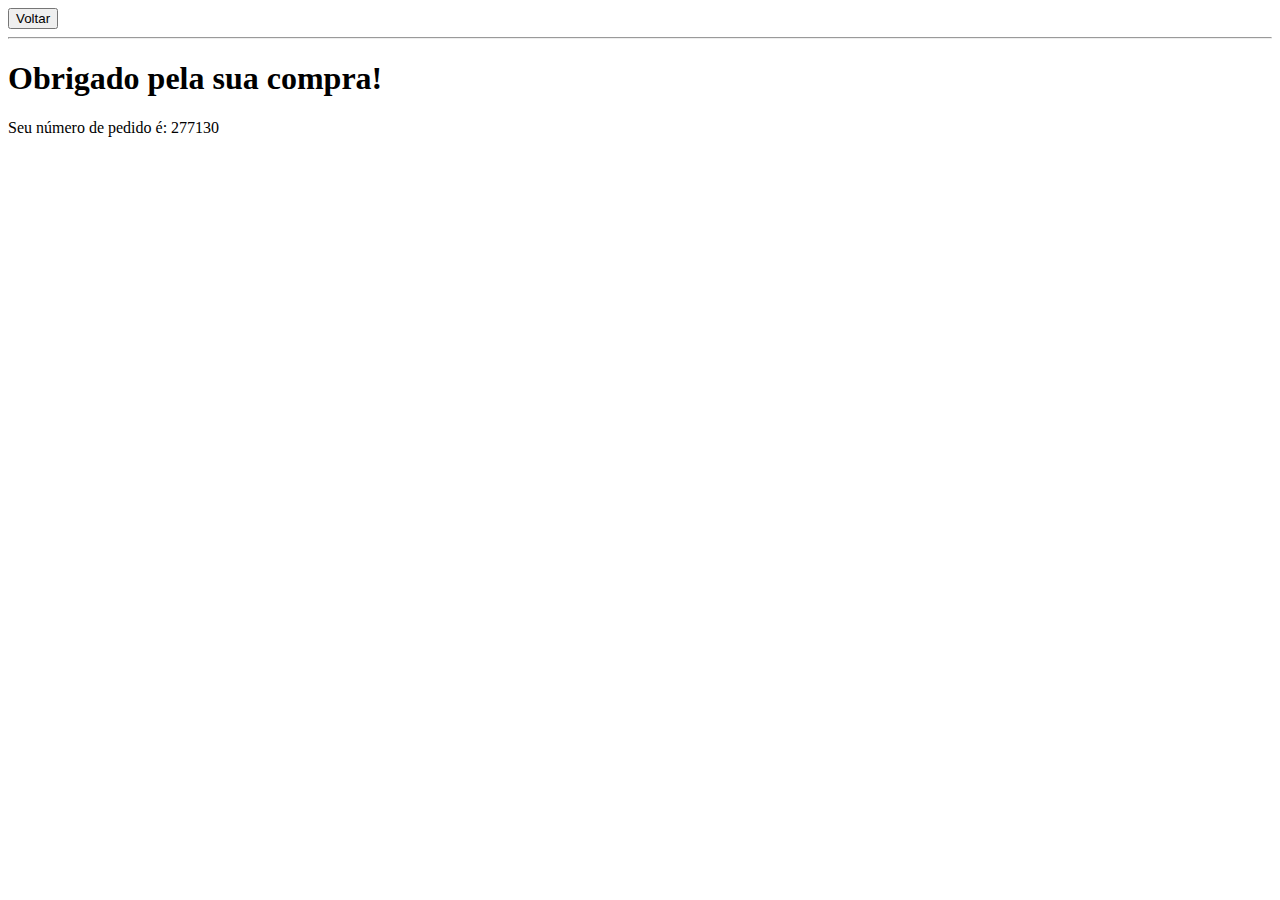
<file: agradecimento.html>
<!DOCTYPE html>
<html lang="pt-BR">
<head>
    <meta charset="UTF-8">
    <meta name="viewport" content="width=device-width, initial-scale=1.0">
    <title>Agradecimento</title>

    <!-- Google Tag Manager -->
    <script>(function (w, d, s, l, i) {
        w[l] = w[l] || [];
        w[l].push({'gtm.start': new Date().getTime(), event: 'gtm.js'});
        var f = d.getElementsByTagName(s)[0],
            j = d.createElement(s),
            dl = l != 'dataLayer' ? '&l=' + l : '';
            j.async = true; j.src ='https://www.googletagmanager.com/gtm.js?id=' + i + dl;
            f.parentNode.insertBefore(j, f);
    })(window, document, 'script', 'dataLayer', 'GTM-NG7LW2HX');
    </script>
    <!-- End Google Tag Manager -->

    <!-- Google tag (gtag.js) -->
    <script async src="https://www.googletagmanager.com/gtag/js?id=G-PLTG94G8NL"></script>
    <script>
        window.dataLayer = window.dataLayer || [];
        function gtag(){dataLayer.push(arguments);}
        gtag('js', new Date());

        gtag('config', 'G-PLTG94G8NL');
    </script>
    <!-- End Google tag (gtag.js) -->

    <script>
        window.dataLayer = window.dataLayer || [];
        window.dataLayer.push({
            'event': 'checkoutComplete',
            'pagePath': window.location.pathname,
            'pageTitle': document.title
        });
    </script>

</head>
<body>

    <!-- Google Tag Manager (noscript) -->
    <noscript>
        <iframe src="https://www.googletagmanager.com/ns.html?id=GTM-NG7LW2HX" height="0" width="0" style="display:none;visibility:hidden"></iframe>
    </noscript>
    <!-- End Google Tag Manager (noscript) -->

    <button onclick="window.location.href='index.html'">Voltar</button>
    <hr>

    <h1>Obrigado pela sua compra!</h1>
    <p id="orderID"></p>

    <script>
        window.onload = function() {
            const orderID = Math.floor(Math.random() * 1000000);
            document.getElementById('orderID').innerText = `Seu número de pedido é: ${orderID}`;

            gtag('event', 'purchase', {
                orderID: orderID
            })
        };
    </script>
</body>
</html>
</file>
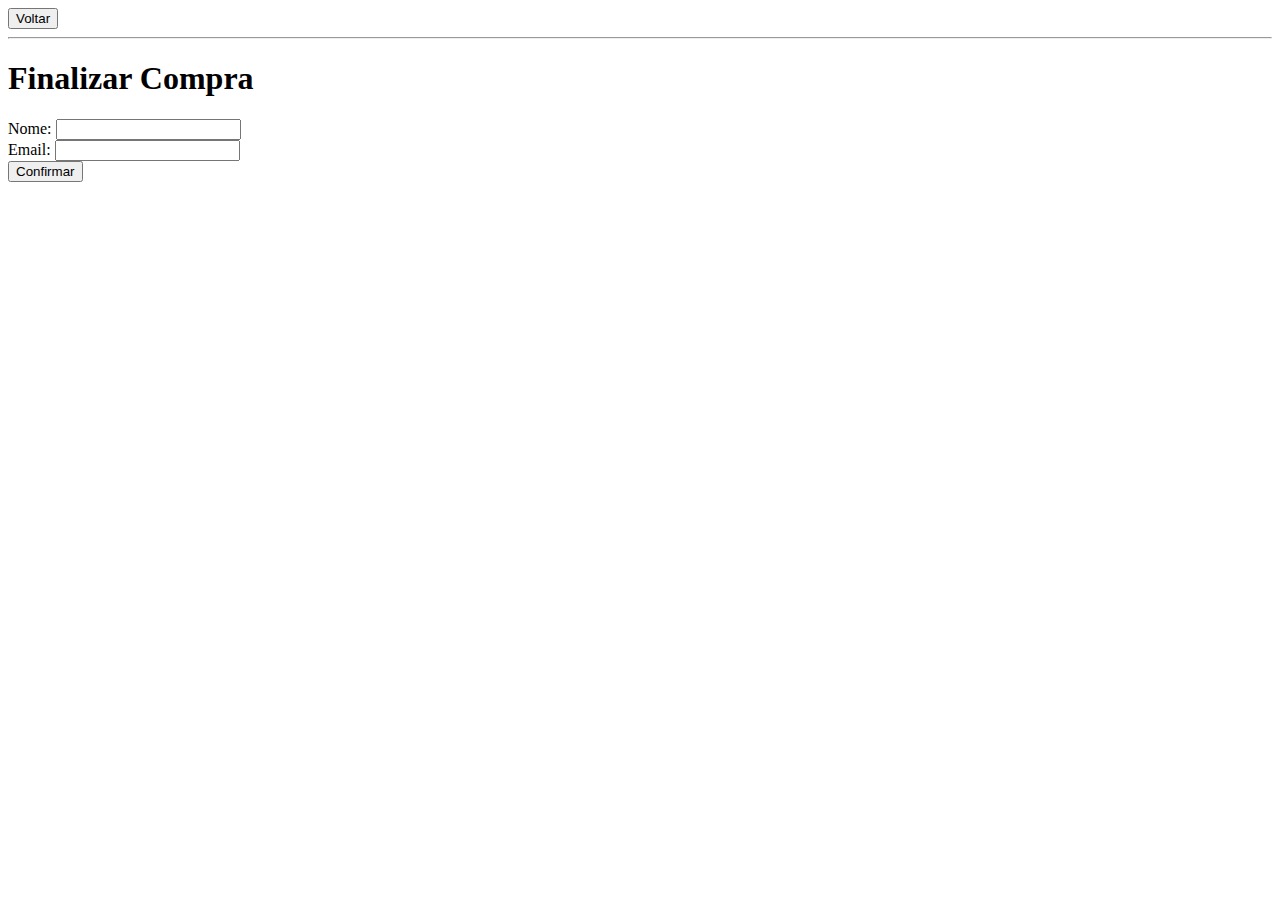
<file: checkout.html>
<!DOCTYPE html>
<html lang="pt-BR">
<head>
    <meta charset="UTF-8">
    <meta name="viewport" content="width=device-width, initial-scale=1.0">
    <title>Checkout</title>

    <!-- Google Tag Manager -->
    <script>(function (w, d, s, l, i) {
        w[l] = w[l] || [];
        w[l].push({'gtm.start': new Date().getTime(), event: 'gtm.js'});
        var f = d.getElementsByTagName(s)[0],
            j = d.createElement(s),
            dl = l != 'dataLayer' ? '&l=' + l : '';
            j.async = true; j.src ='https://www.googletagmanager.com/gtm.js?id=' + i + dl;
            f.parentNode.insertBefore(j, f);
    })(window, document, 'script', 'dataLayer', 'GTM-NG7LW2HX');
    </script>
    <!-- End Google Tag Manager -->

    <!-- Google tag (gtag.js) -->
    <script async src="https://www.googletagmanager.com/gtag/js?id=G-PLTG94G8NL"></script>
    <script>
        window.dataLayer = window.dataLayer || [];
        function gtag(){dataLayer.push(arguments);}
        gtag('js', new Date());

        gtag('config', 'G-PLTG94G8NL');
    </script>
    <!-- End Google tag (gtag.js) -->

    <script>
        window.dataLayer = window.dataLayer || [];
        window.dataLayer.push({
            'event': 'checkout',
            'pagePath': window.location.pathname,
            'pageTitle': document.title
        });
    </script>

</head>
<body>

    <!-- Google Tag Manager (noscript) -->
    <noscript>
        <iframe src="https://www.googletagmanager.com/ns.html?id=GTM-NG7LW2HX" height="0" width="0" style="display:none;visibility:hidden"></iframe>
    </noscript>
    <!-- End Google Tag Manager (noscript) -->

    <button onclick="window.location.href='index.html'">Voltar</button>
    <hr>
    <h1>Finalizar Compra</h1>
    <form action="agradecimento.html" method="get">
        <label for="nome">Nome:</label>
        <input type="text" id="nome" name="nome" required><br>
        <label for="email">Email:</label>
        <input type="email" id="email" name="email" required><br>
        <button type="submit">Confirmar</button>
    </form>
</body>
</html>
</file>
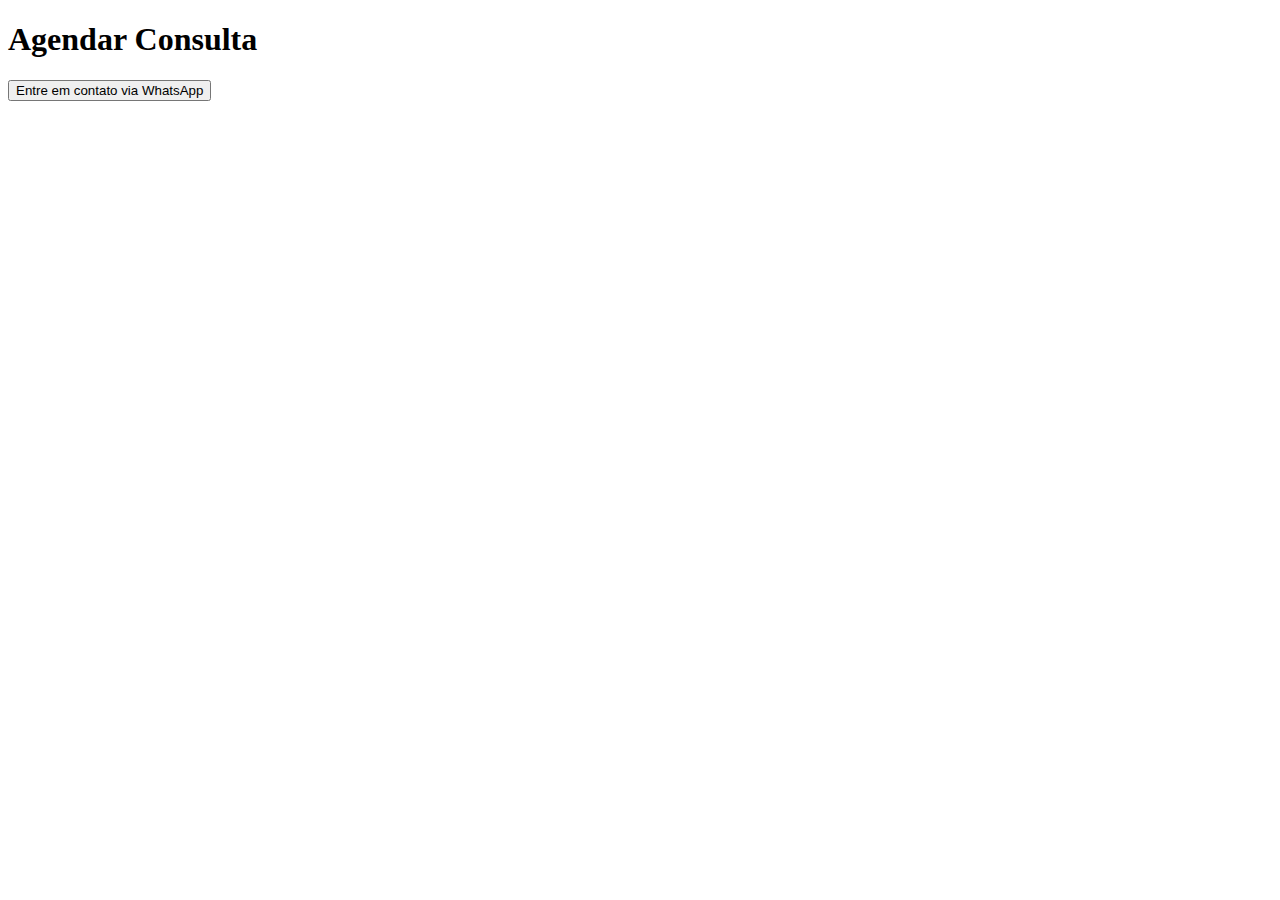
<file: consulta.html>
<!DOCTYPE html>
<html lang="pt-BR">
<head>
    <meta charset="UTF-8">
    <meta name="viewport" content="width=device-width, initial-scale=1.0">
    <title>Agende sua Consulta</title>

    <!-- Google Tag Manager -->
    <script>(function (w, d, s, l, i) {
        w[l] = w[l] || [];
        w[l].push({'gtm.start': new Date().getTime(), event: 'gtm.js'});
        var f = d.getElementsByTagName(s)[0],
            j = d.createElement(s),
            dl = l != 'dataLayer' ? '&l=' + l : '';
            j.async = true; j.src ='https://www.googletagmanager.com/gtm.js?id=' + i + dl;
            f.parentNode.insertBefore(j, f);
    })(window, document, 'script', 'dataLayer', 'GTM-NG7LW2HX');
    </script>
    <!-- End Google Tag Manager -->

    <!-- Google tag (gtag.js) -->
    <script async src="https://www.googletagmanager.com/gtag/js?id=G-PLTG94G8NL"></script>
    <script>
        window.dataLayer = window.dataLayer || [];
        function gtag(){dataLayer.push(arguments);}
        gtag('js', new Date());

        gtag('config', 'G-PLTG94G8NL');
    </script>
    <!-- End Google tag (gtag.js) -->

    <script>
        window.dataLayer = window.dataLayer || [];
        window.dataLayer.push({
            'event': 'ServicePageView',
            'pagePath': window.location.pathname,
            'pageTitle': document.title
        });
    </script>

</head>
<body>

    <!-- Google Tag Manager (noscript) -->
    <noscript>
        <iframe src="https://www.googletagmanager.com/ns.html?id=GTM-NG7LW2HX" height="0" width="0" style="display:none;visibility:hidden"></iframe>
    </noscript>
    <!-- End Google Tag Manager (noscript) -->

    <h1>Agendar Consulta</h1>
    <button onclick="window.location.href='https://wa.me/1234567890'">Entre em contato via WhatsApp</button>
</body>
</html>
</file>
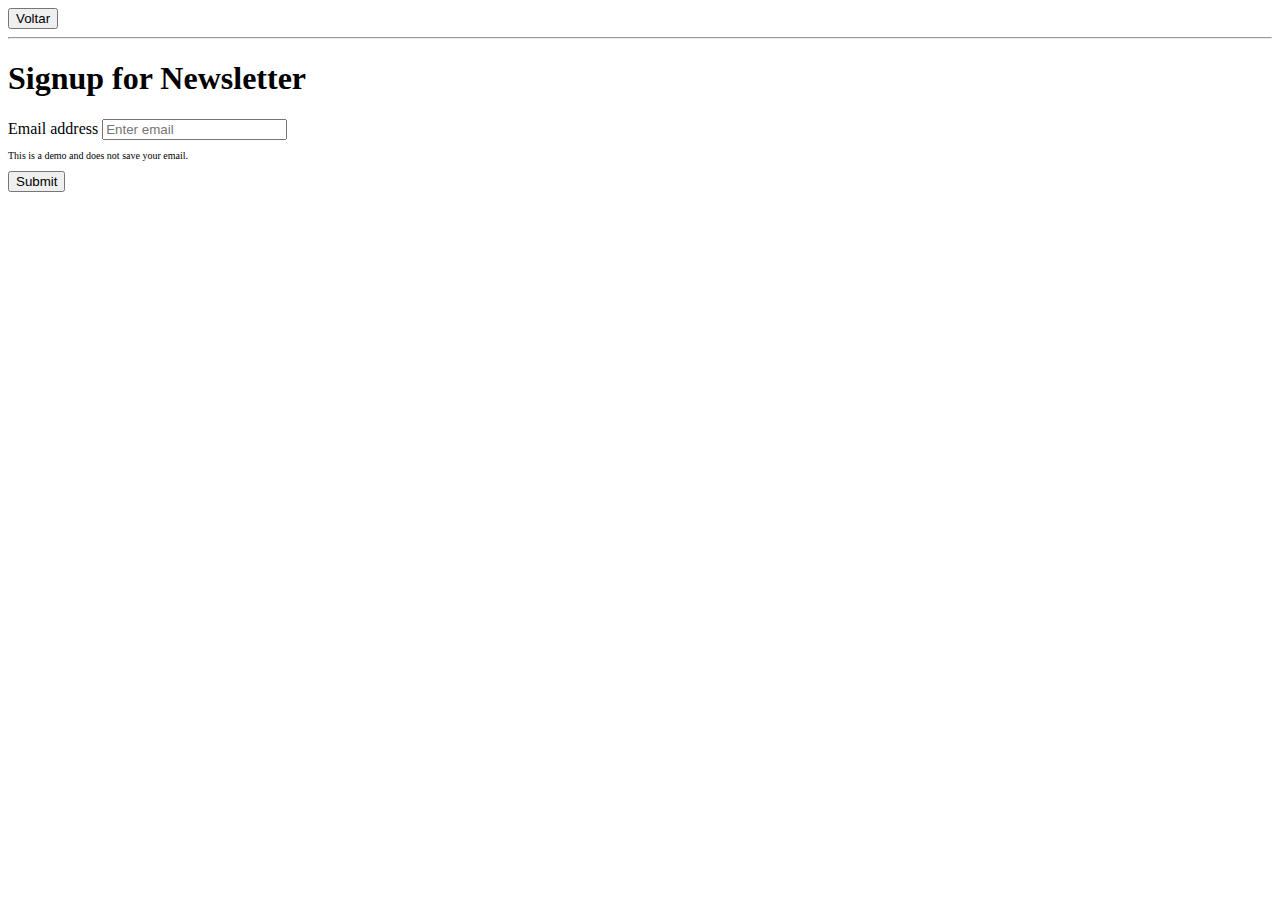
<file: newsletter.html>
<!DOCTYPE html>
<html lang="pt-BR">
<head>
    <meta charset="UTF-8">
    <meta name="viewport" content="width=device-width, initial-scale=1.0">
    <title>Serviço 1 - Detalhes</title>

    <!-- Google Tag Manager -->
    <script>(function (w, d, s, l, i) {
        w[l] = w[l] || [];
        w[l].push({'gtm.start': new Date().getTime(), event: 'gtm.js'});
        var f = d.getElementsByTagName(s)[0],
            j = d.createElement(s),
            dl = l != 'dataLayer' ? '&l=' + l : '';
            j.async = true; j.src ='https://www.googletagmanager.com/gtm.js?id=' + i + dl;
            f.parentNode.insertBefore(j, f);
    })(window, document, 'script', 'dataLayer', 'GTM-NG7LW2HX');
    </script>
    <!-- End Google Tag Manager -->

    <!-- Google tag (gtag.js) -->
    <script async src="https://www.googletagmanager.com/gtag/js?id=G-PLTG94G8NL"></script>
    <script>
        window.dataLayer = window.dataLayer || [];
        function gtag(){dataLayer.push(arguments);}
        gtag('js', new Date());

        gtag('config', 'G-PLTG94G8NL');
    </script>
    <!-- End Google tag (gtag.js) -->



</head>
<body>

    <!-- Google Tag Manager (noscript) -->
    <noscript>
        <iframe src="https://www.googletagmanager.com/ns.html?id=GTM-NG7LW2HX" height="0" width="0" style="display:none;visibility:hidden"></iframe>
    </noscript>
    <!-- End Google Tag Manager (noscript) -->

    <button onclick="window.location.href='index.html'">Voltar</button>
    <hr>

    <h1>Signup for Newsletter</h1>

    <form id="newsletter-form" action="thank-you.html">
        <div>
            <label for="exampleInputEmail1">Email address</label>
            <input type="email" id="email" name="email" placeholder="Enter email">
            <p style="font-size: 10px;">This is a demo and does not save your email.</p>
        </div>
        <button type="submit">Submit</button>
    </form>


</body>
</html>
</file>
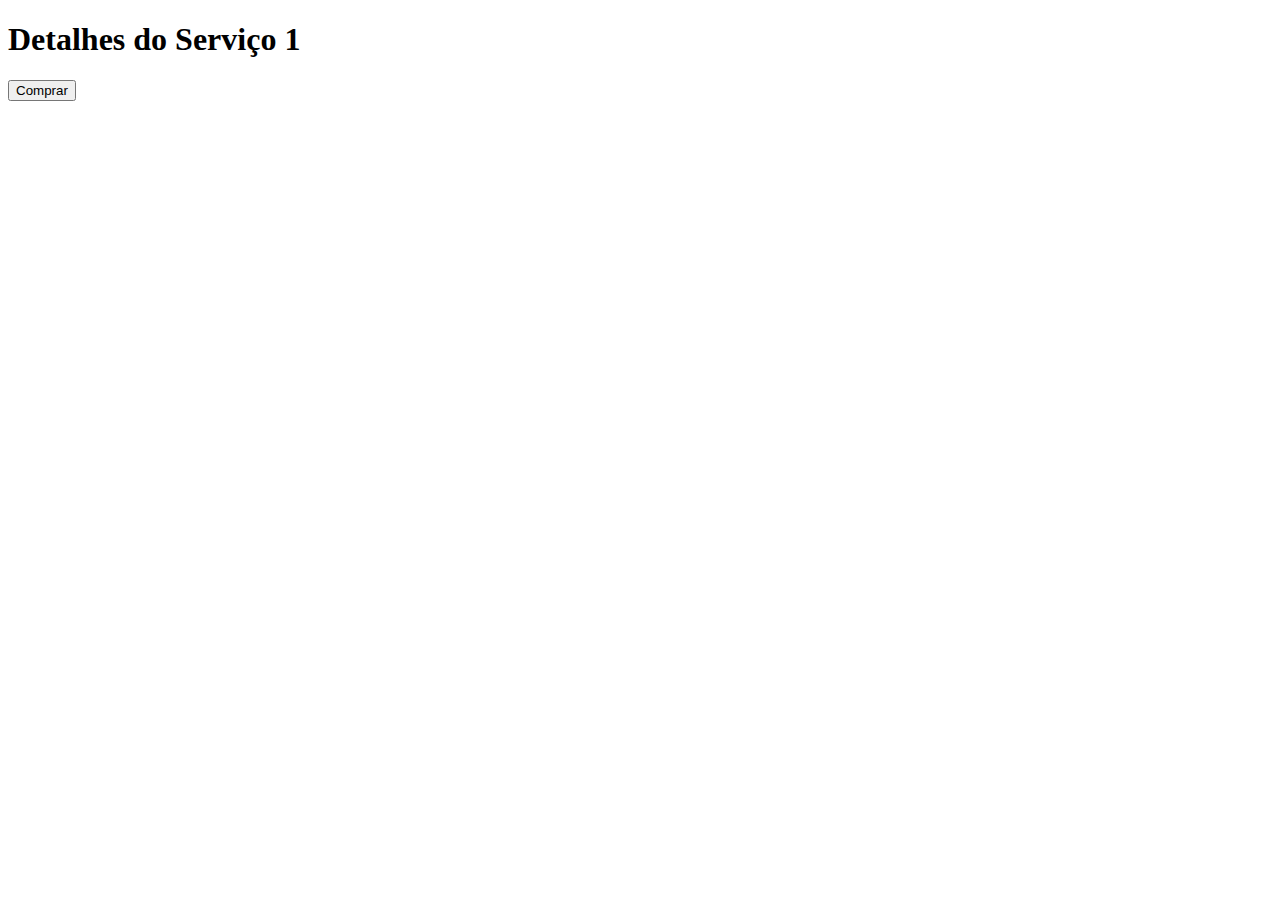
<file: servico-1.html>
<!DOCTYPE html>
<html lang="pt-BR">
<head>
    <meta charset="UTF-8">
    <meta name="viewport" content="width=device-width, initial-scale=1.0">
    <title>Serviço 1 - Detalhes</title>

    <!-- Google Tag Manager -->
    <script>(function (w, d, s, l, i) {
        w[l] = w[l] || [];
        w[l].push({'gtm.start': new Date().getTime(), event: 'gtm.js'});
        var f = d.getElementsByTagName(s)[0],
            j = d.createElement(s),
            dl = l != 'dataLayer' ? '&l=' + l : '';
            j.async = true; j.src ='https://www.googletagmanager.com/gtm.js?id=' + i + dl;
            f.parentNode.insertBefore(j, f);
    })(window, document, 'script', 'dataLayer', 'GTM-NG7LW2HX');
    </script>
    <!-- End Google Tag Manager -->

    <!-- Google tag (gtag.js) -->
    <script async src="https://www.googletagmanager.com/gtag/js?id=G-PLTG94G8NL"></script>
    <script>
        window.dataLayer = window.dataLayer || [];
        function gtag(){dataLayer.push(arguments);}
        gtag('js', new Date());

        gtag('config', 'G-PLTG94G8NL');
    </script>
    <!-- End Google tag (gtag.js) -->

    <script>
        window.dataLayer = window.dataLayer || [];
        window.dataLayer.push({
            'event': 'ProductPage',
            'pagePath': window.location.pathname,
            'pageTitle': document.title,
            'productID': 111
        });
    </script>

</head>
<body>

    <!-- Google Tag Manager (noscript) -->
    <noscript>
        <iframe src="https://www.googletagmanager.com/ns.html?id=GTM-NG7LW2HX" height="0" width="0" style="display:none;visibility:hidden"></iframe>
    </noscript>
    <!-- End Google Tag Manager (noscript) -->

    <h1>Detalhes do Serviço 1</h1>
    <div id="productID" product_id='111' style="display: none; visibility: hidden;"></div>
    <button onclick="window.location.href='checkout.html'">Comprar</button>
</body>
</html>
</file>
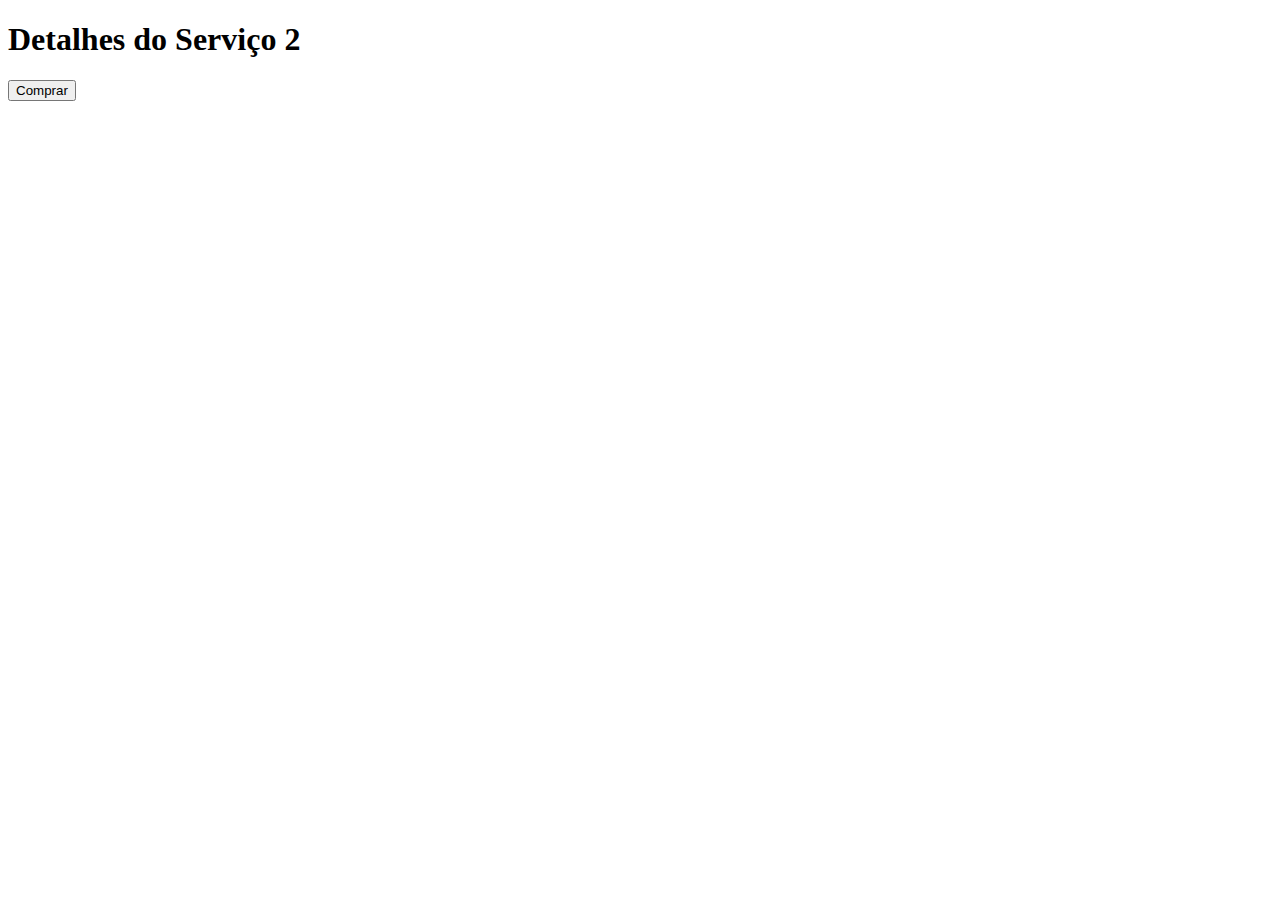
<file: servico-2.html>
<!DOCTYPE html>
<html lang="pt-BR">
<head>
    <meta charset="UTF-8">
    <meta name="viewport" content="width=device-width, initial-scale=1.0">
    <title>Serviço 2 - Detalhes</title>

    <!-- Google Tag Manager -->
    <script>(function (w, d, s, l, i) {
        w[l] = w[l] || [];
        w[l].push({'gtm.start': new Date().getTime(), event: 'gtm.js'});
        var f = d.getElementsByTagName(s)[0],
            j = d.createElement(s),
            dl = l != 'dataLayer' ? '&l=' + l : '';
            j.async = true; j.src ='https://www.googletagmanager.com/gtm.js?id=' + i + dl;
            f.parentNode.insertBefore(j, f);
    })(window, document, 'script', 'dataLayer', 'GTM-NG7LW2HX');
    </script>
    <!-- End Google Tag Manager -->

    <!-- Google tag (gtag.js) -->
    <script async src="https://www.googletagmanager.com/gtag/js?id=G-PLTG94G8NL"></script>
    <script>
        window.dataLayer = window.dataLayer || [];
        function gtag(){dataLayer.push(arguments);}
        gtag('js', new Date());

        gtag('config', 'G-PLTG94G8NL');
    </script>
    <!-- End Google tag (gtag.js) -->

    <script>
        window.dataLayer = window.dataLayer || [];
        window.dataLayer.push({
            'event': 'ProductPage',
            'pagePath': window.location.pathname,
            'pageTitle': document.title,
            'productID': 222
        });
    </script>

</head>
<body>

    <!-- Google Tag Manager (noscript) -->
    <noscript>
        <iframe src="https://www.googletagmanager.com/ns.html?id=GTM-NG7LW2HX" height="0" width="0" style="display:none;visibility:hidden"></iframe>
    </noscript>
    <!-- End Google Tag Manager (noscript) -->

    <h1>Detalhes do Serviço 2</h1>
    <div id="productID" product_id='222' style="display: none; visibility: hidden;"></div>
    <button onclick="window.location.href='checkout.html'">Comprar</button>
</body>
</html>
</file>
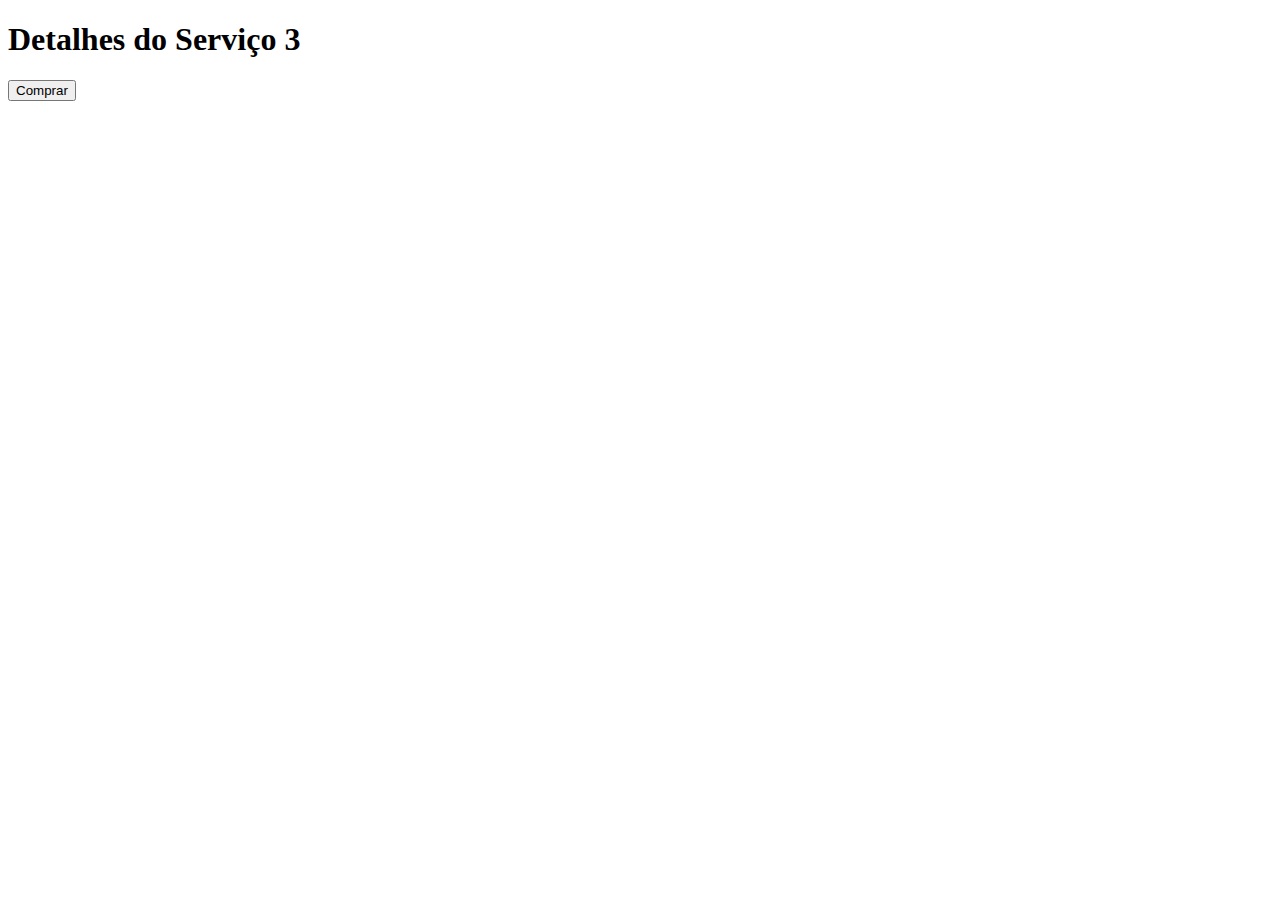
<file: servico-3.html>
<!DOCTYPE html>
<html lang="pt-BR">
<head>
    <meta charset="UTF-8">
    <meta name="viewport" content="width=device-width, initial-scale=1.0">
    <title>Serviço 3 - Detalhes</title>

    <!-- Google Tag Manager -->
    <script>(function (w, d, s, l, i) {
        w[l] = w[l] || [];
        w[l].push({'gtm.start': new Date().getTime(), event: 'gtm.js'});
        var f = d.getElementsByTagName(s)[0],
            j = d.createElement(s),
            dl = l != 'dataLayer' ? '&l=' + l : '';
            j.async = true; j.src ='https://www.googletagmanager.com/gtm.js?id=' + i + dl;
            f.parentNode.insertBefore(j, f);
    })(window, document, 'script', 'dataLayer', 'GTM-NG7LW2HX');
    </script>
    <!-- End Google Tag Manager -->

    <!-- Google tag (gtag.js) -->
    <script async src="https://www.googletagmanager.com/gtag/js?id=G-PLTG94G8NL"></script>
    <script>
        window.dataLayer = window.dataLayer || [];
        function gtag(){dataLayer.push(arguments);}
        gtag('js', new Date());

        gtag('config', 'G-PLTG94G8NL');
    </script>
    <!-- End Google tag (gtag.js) -->

    <script>
        window.dataLayer = window.dataLayer || [];
        window.dataLayer.push({
            'event': 'ProductPage',
            'pagePath': window.location.pathname,
            'pageTitle': document.title,
            'productID': 333
        });
    </script>

</head>
<body>

    <!-- Google Tag Manager (noscript) -->
    <noscript>
        <iframe src="https://www.googletagmanager.com/ns.html?id=GTM-NG7LW2HX" height="0" width="0" style="display:none;visibility:hidden"></iframe>
    </noscript>
    <!-- End Google Tag Manager (noscript) -->

    <h1>Detalhes do Serviço 3</h1>
    <div id="productID" product_id='333' style="display: none; visibility: hidden;"></div>
    <button onclick="window.location.href='checkout.html'">Comprar</button>

</body>
</html>
</file>
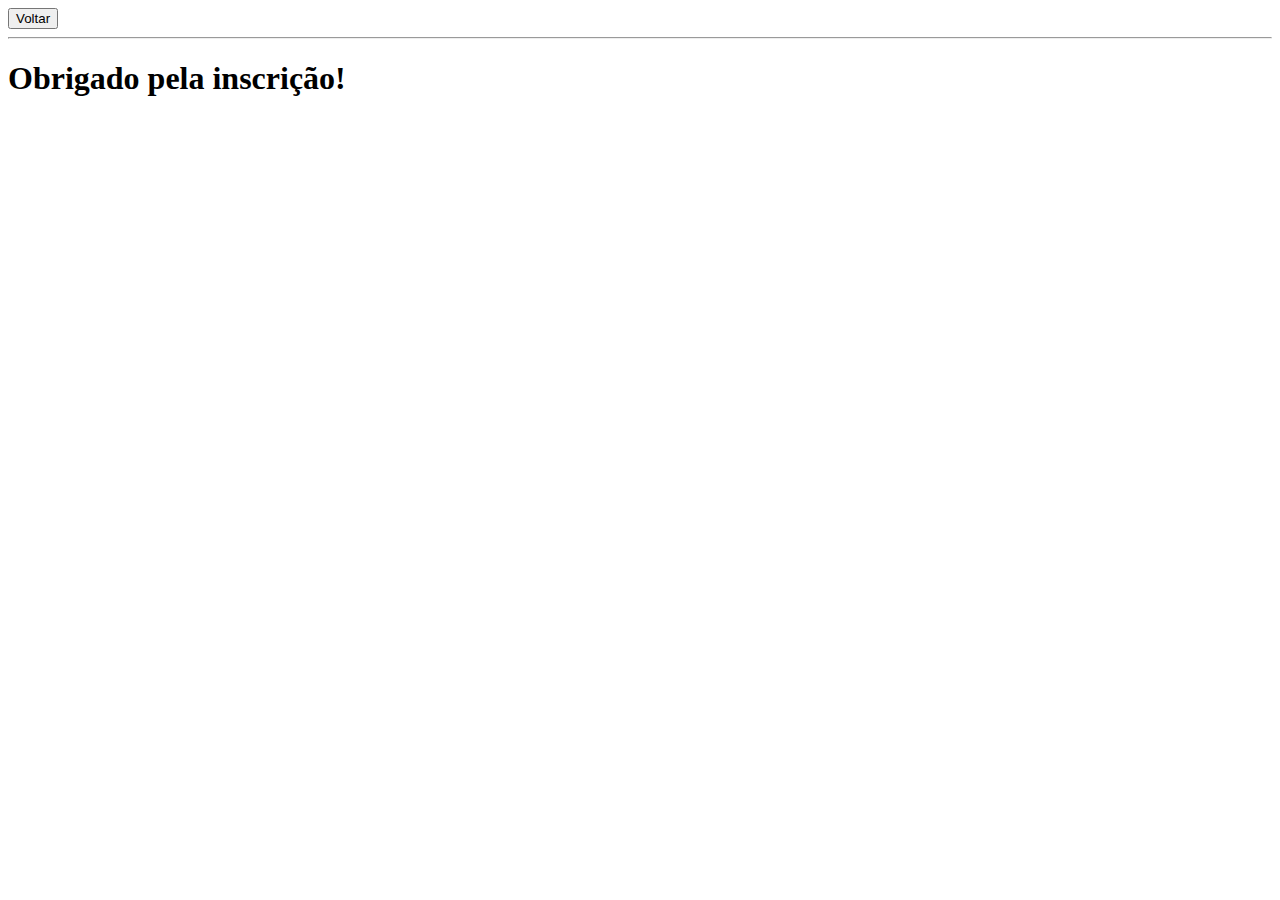
<file: thank-you.html>
<!DOCTYPE html>
<html lang="pt-BR">
<head>
    <meta charset="UTF-8">
    <meta name="viewport" content="width=device-width, initial-scale=1.0">
    <title>Agradecimento Newsletter</title>

    <!-- Google Tag Manager -->
    <script>(function (w, d, s, l, i) {
        w[l] = w[l] || [];
        w[l].push({'gtm.start': new Date().getTime(), event: 'gtm.js'});
        var f = d.getElementsByTagName(s)[0],
            j = d.createElement(s),
            dl = l != 'dataLayer' ? '&l=' + l : '';
            j.async = true; j.src ='https://www.googletagmanager.com/gtm.js?id=' + i + dl;
            f.parentNode.insertBefore(j, f);
    })(window, document, 'script', 'dataLayer', 'GTM-NG7LW2HX');
    </script>
    <!-- End Google Tag Manager -->

</head>
<body>

    <!-- Google Tag Manager (noscript) -->
    <noscript>
        <iframe src="https://www.googletagmanager.com/ns.html?id=GTM-NG7LW2HX" height="0" width="0" style="display:none;visibility:hidden"></iframe>
    </noscript>
    <!-- End Google Tag Manager (noscript) -->

    <button onclick="window.location.href='index.html'">Voltar</button>
    <hr>

    <h1>Obrigado pela inscrição!</h1>

</body>
</html>
</file>
